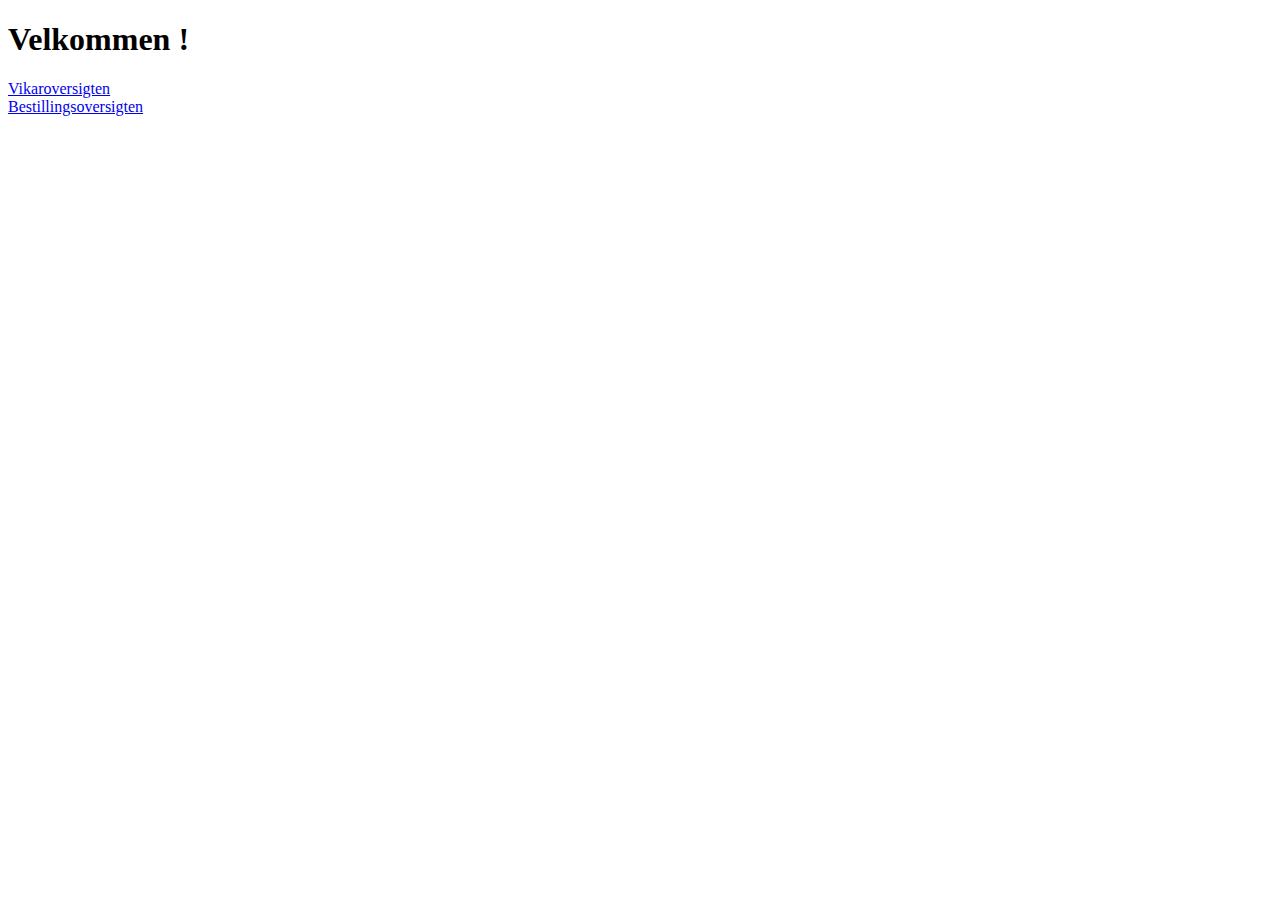
<file: index.html>
<!DOCTYPE html>
<html lang="en">

<head>
    <meta charset="UTF-8">
    <meta http-equiv="X-UA-Compatible" content="IE=edge">
    <meta name="viewport" content="width=device-width, initial-scale=1.0">
    
    <link rel="stylesheet" href="https://cdn.jsdelivr.net/npm/bootstrap@4.6.0/dist/css/bootstrap.min.css" integrity="sha384-B0vP5xmATw1+K9KRQjQERJvTumQW0nPEzvF6L/Z6nronJ3oUOFUFpCjEUQouq2+l" crossorigin="anonymous">
    <link rel="stylesheet" href="custom.css">
    <title>Document</title>
</head>

<body class="bg-dark">
    <div class="container text-center font-italic">
        <div class="row mt-5">
            <div class="col">
                <h1 class="text-light">Velkommen !</h1>
            </div>
        </div>
        <div class="row p-5 h4">
            <div class="col btn-info p-2">
                <a href="vikaroversigt.html" class="text-light">Vikaroversigten</a>
            </div>
            <div class="col-1">
                <!-- Mellemrum-->
            </div>
            <div class="col btn-primary p-2">
                <a href="bestillinger.html" class="text-light">Bestillingsoversigten</a>
            </div>
        </div>
    </div>
</body>

<script src="https://code.jquery.com/jquery-3.5.1.slim.min.js" integrity="sha384-DfXdz2htPH0lsSSs5nCTpuj/zy4C+OGpamoFVy38MVBnE+IbbVYUew+OrCXaRkfj" crossorigin="anonymous"></script>
<script src="https://cdn.jsdelivr.net/npm/popper.js@1.16.1/dist/umd/popper.min.js" integrity="sha384-9/reFTGAW83EW2RDu2S0VKaIzap3H66lZH81PoYlFhbGU+6BZp6G7niu735Sk7lN" crossorigin="anonymous"></script>
<script src="https://cdn.jsdelivr.net/npm/bootstrap@4.6.0/dist/js/bootstrap.min.js" integrity="sha384-+YQ4JLhjyBLPDQt//I+STsc9iw4uQqACwlvpslubQzn4u2UU2UFM80nGisd026JF" crossorigin="anonymous"></script>

</html>
</file>
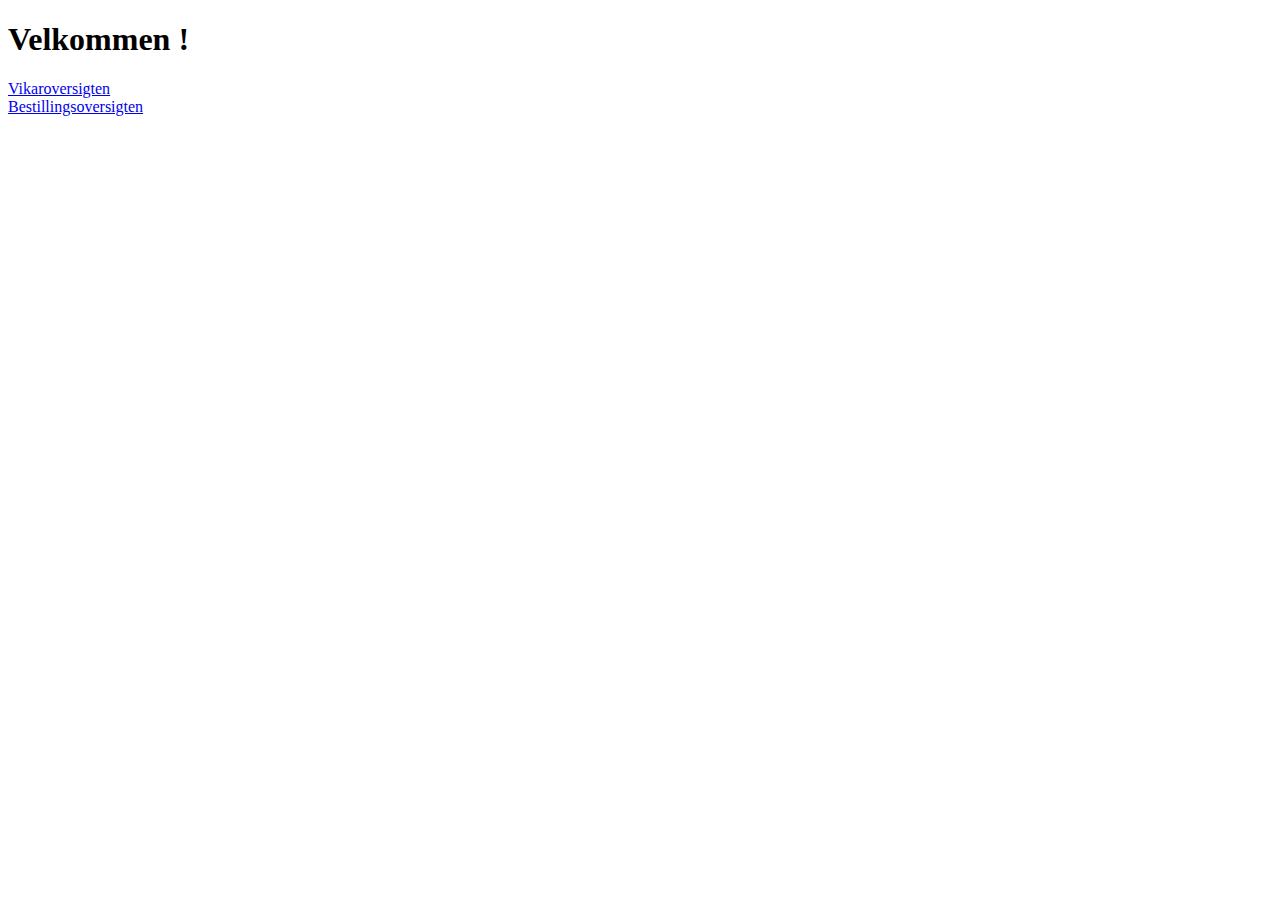
<file: bestillingsoversigt.html>
<!DOCTYPE html>
<html lang="en">

<head>
    <meta charset="UTF-8">
    <meta http-equiv="X-UA-Compatible" content="IE=edge">
    <meta name="viewport" content="width=device-width, initial-scale=1.0">

    <link rel="stylesheet" href="https://cdn.jsdelivr.net/npm/bootstrap@4.6.0/dist/css/bootstrap.min.css" integrity="sha384-B0vP5xmATw1+K9KRQjQERJvTumQW0nPEzvF6L/Z6nronJ3oUOFUFpCjEUQouq2+l" crossorigin="anonymous">
    <link rel="stylesheet" href="custom.css">
    <title>Document</title>
</head>

<body class="bg-dark">
<div class="container text-center font-italic">
    <div class="row mt-5">
        <div class="col">
            <h1 class="text-light">Velkommen !</h1>
        </div>
    </div>
    <div class="row p-5 h4">
        <div class="col btn-info p-2">
            <a href="vikaroversigt.html" class="text-light">Vikaroversigten</a>
        </div>
        <div class="col-1">
            <!-- Mellemrum-->
        </div>
        <div class="col btn-primary p-2">
            <a href="bestillinger.html" class="text-light">Bestillingsoversigten</a>
        </div>
    </div>
</div>
</body>

<script src="https://code.jquery.com/jquery-3.5.1.slim.min.js" integrity="sha384-DfXdz2htPH0lsSSs5nCTpuj/zy4C+OGpamoFVy38MVBnE+IbbVYUew+OrCXaRkfj" crossorigin="anonymous"></script>
<script src="https://cdn.jsdelivr.net/npm/popper.js@1.16.1/dist/umd/popper.min.js" integrity="sha384-9/reFTGAW83EW2RDu2S0VKaIzap3H66lZH81PoYlFhbGU+6BZp6G7niu735Sk7lN" crossorigin="anonymous"></script>
<script src="https://cdn.jsdelivr.net/npm/bootstrap@4.6.0/dist/js/bootstrap.min.js" integrity="sha384-+YQ4JLhjyBLPDQt//I+STsc9iw4uQqACwlvpslubQzn4u2UU2UFM80nGisd026JF" crossorigin="anonymous"></script>

</html>
</file>
<file: custom.css>
.custom-background {
    background-color: deeppink;
}
.custom-border {
    border: 1px black solid;
}
.custom-margin {
    margin-top: -50px;
    
}
</file>
